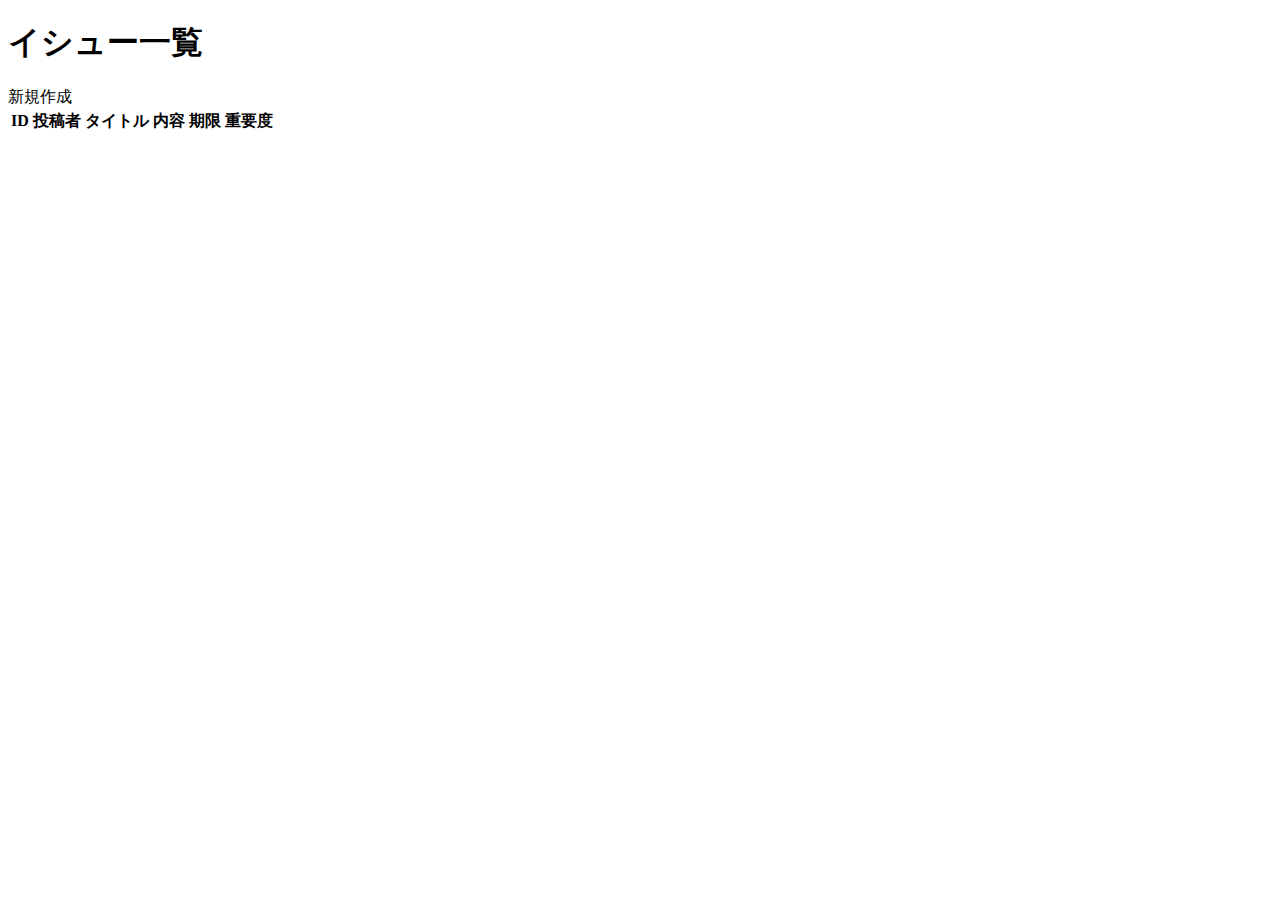
<file: src/main/resources/templates/index.html>
<!DOCTYPE html>
<html xmlns:th="http://www.thymeleaf.org">
<head>
  <meta charset="UTF-8">
  <link th:href="@{/css/style.css}" rel="stylesheet" type="text/css">
  <title>Title</title>
</head>

<body>

<div th:insert="header :: header"></div>

<div class="page-title">
  <h1>イシュー一覧</h1>
</div>

<div class="create-link">
  <a th:href="@{/issueForm}">新規作成</a>
</div>

<table class="issue-table" th:fragment="issueList(issue)">
  <tr>
    <th>ID</th>
    <th>投稿者</th>
    <th>タイトル</th>
    <th>内容</th>
    <th>期限</th>
    <th>重要度</th>
  </tr>

    <tr th:each="issue:${issue}">
      <td th:text="${issue.id}"></td>
      <td><a th:text="${issue.user.getUsername()}" th:href="@{/user/{userId}/issues(userId=${issue.user.id})}"></a></td>
      <td><a th:text="${issue.getTitle()}" th:href="@{/issue/{issueId}(issueId=${issue.id})}"></a></td>
      <td th:text="${issue.getContent()}"></td>
      <td th:text="${issue.getPeriod()}"></td>
      <td th:text="${issue.getImportance()}"></td>
      </td>
    </tr>
</table>

</body>
</html>
</file>
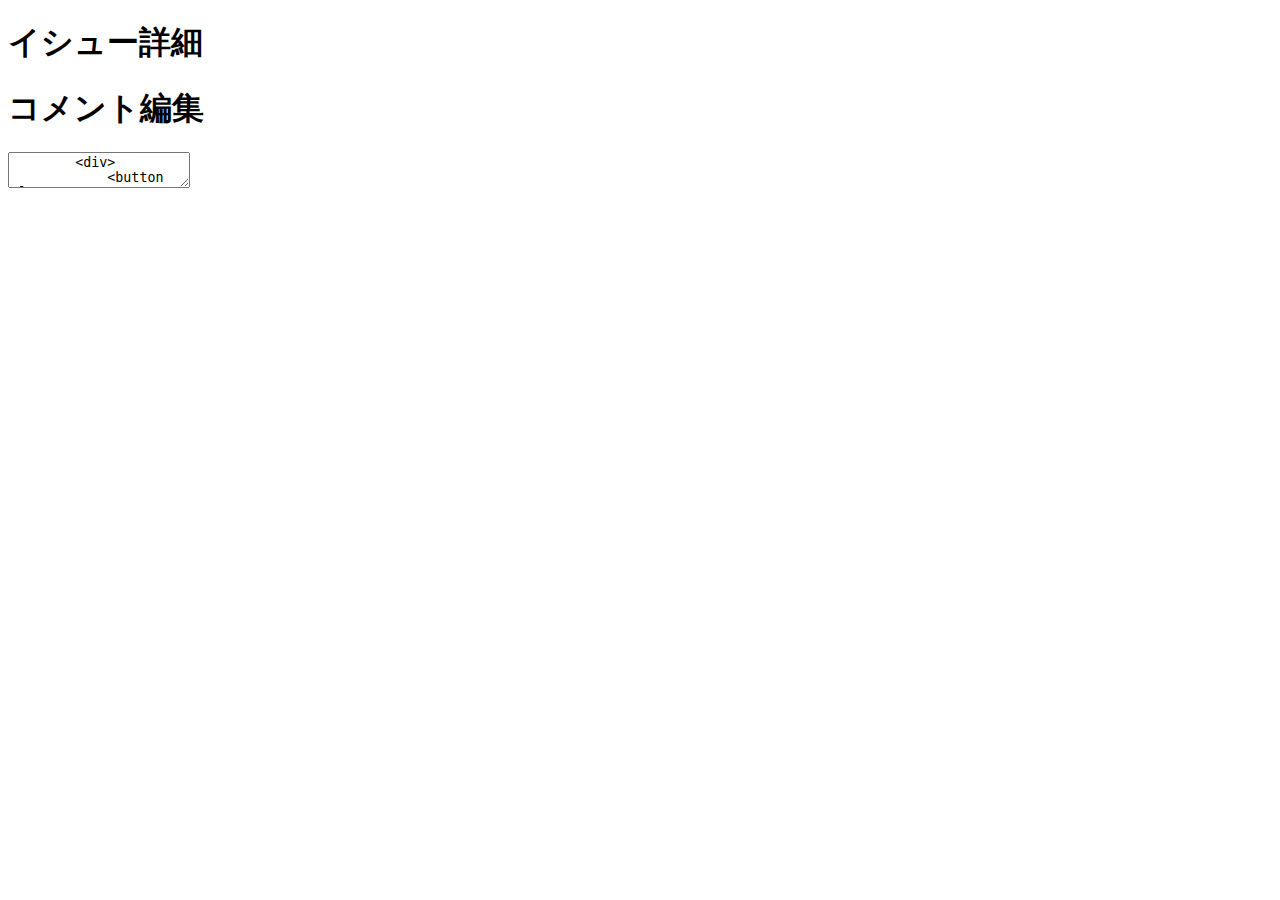
<file: src/main/resources/templates/commentEdit.html>
<!DOCTYPE html>
<html xmlns:th="http://www.thymeleaf.org">
<head>
  <meta charset="UTF-8">
  <link th:href="@{/css/style.css}" rel="stylesheet" type="text/css">
  <title>コメント編集</title>
</head>
<body>
<div th:replace="header :: header"></div>

<div class="page-title">
    <h1>イシュー詳細</h1>
</div>

<div th:replace="index :: issueList(${issue})"></div>

<div class="page-title">
    <h1>コメント編集</h1>
</div>

<form th:action="@{/issue/{issueId}/comment/{commentId}/update(issueId=${issue.id},commentId=${comment.id})}" th:method="post" th:object="${commentUpdateForm}">
    <div class="comment-form-wrapper" >
        <div th:if="${errors != null}" th:each="error : ${errors}">
            <p class="error-message" th:text="${error.defaultMessage}"></p>
        </div>

        <textarea class="comment-form" id="message" th:field="*{message}" required="required" />
        <div>
            <button class="comment-submit" type="submit">更新</button>
        </div>
    </div>
</form>

</body>
</html>

<!--  <form th:action="@{/issue/{issueId}/comment/{commentId}/update(issueId=${issue.id},commentId=${comment.id})}" th:method="post" th:object="${commentUpdateForm}">-->
<!--　　<label>メッセージ</label>-->
<!--      <div th:if="${errors != null}" th:each="error : ${errors}">-->
<!--          <p th:text="${error.defaultMessage}"></p>-->
<!--      </div>-->
<!--     <input th:field="*{message}" type="text" required="required">-->
<!--     <input type="submit" value="更新">-->
<!--  </form>-->

<!--</body>-->
<!--</html>-->
</file>
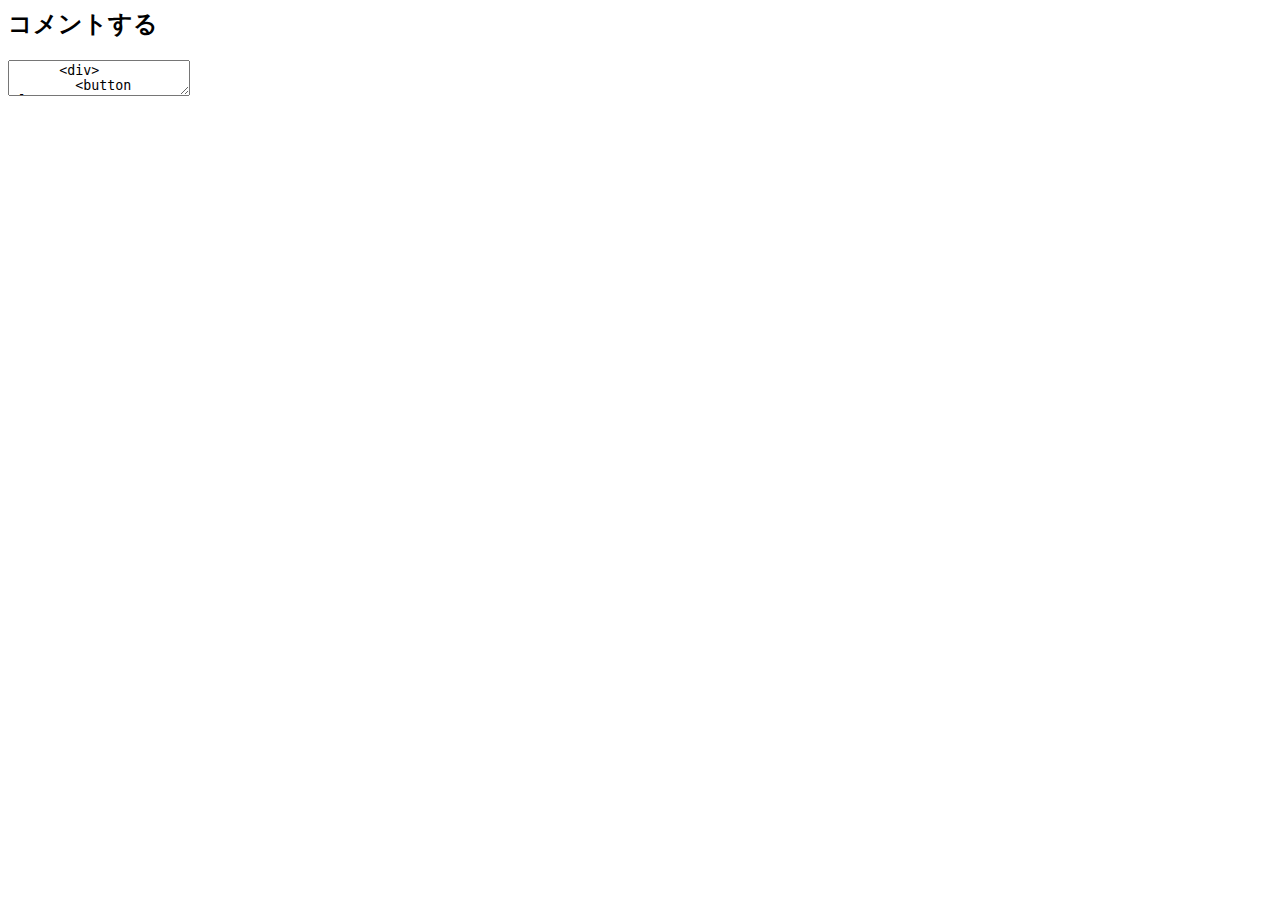
<file: src/main/resources/templates/commentNew.html>
<html xmlns:th="http://www.thymeleaf.org" th:fragment="commentNew">

<div class="new-comment-wrapper" th:if="${#authentication.name != 'anonymousUser'}">
    <!-- ログイン済みユーザーの場合のみ表示 -->
  <div class="comment-title">
    <h2>コメントする</h2>
  </div>

  <form th:action="@{/issue/{issueId}/comment(issueId=${issue.id})}" th:method="post" th:object="${comment}">
    <div class="comment-form-wrapper" >
      <div th:if="${errors != null}" th:each="error : ${errors}">
        <p class="error-message" th:text="${error.defaultMessage}"></p>
      </div>

      <textarea class="comment-form" id="message" th:field="*{message}" required="required" />
      <div>
        <button class="comment-submit" type="submit">登録</button>
      </div>
    </div>
  </form>
</div>
</file>
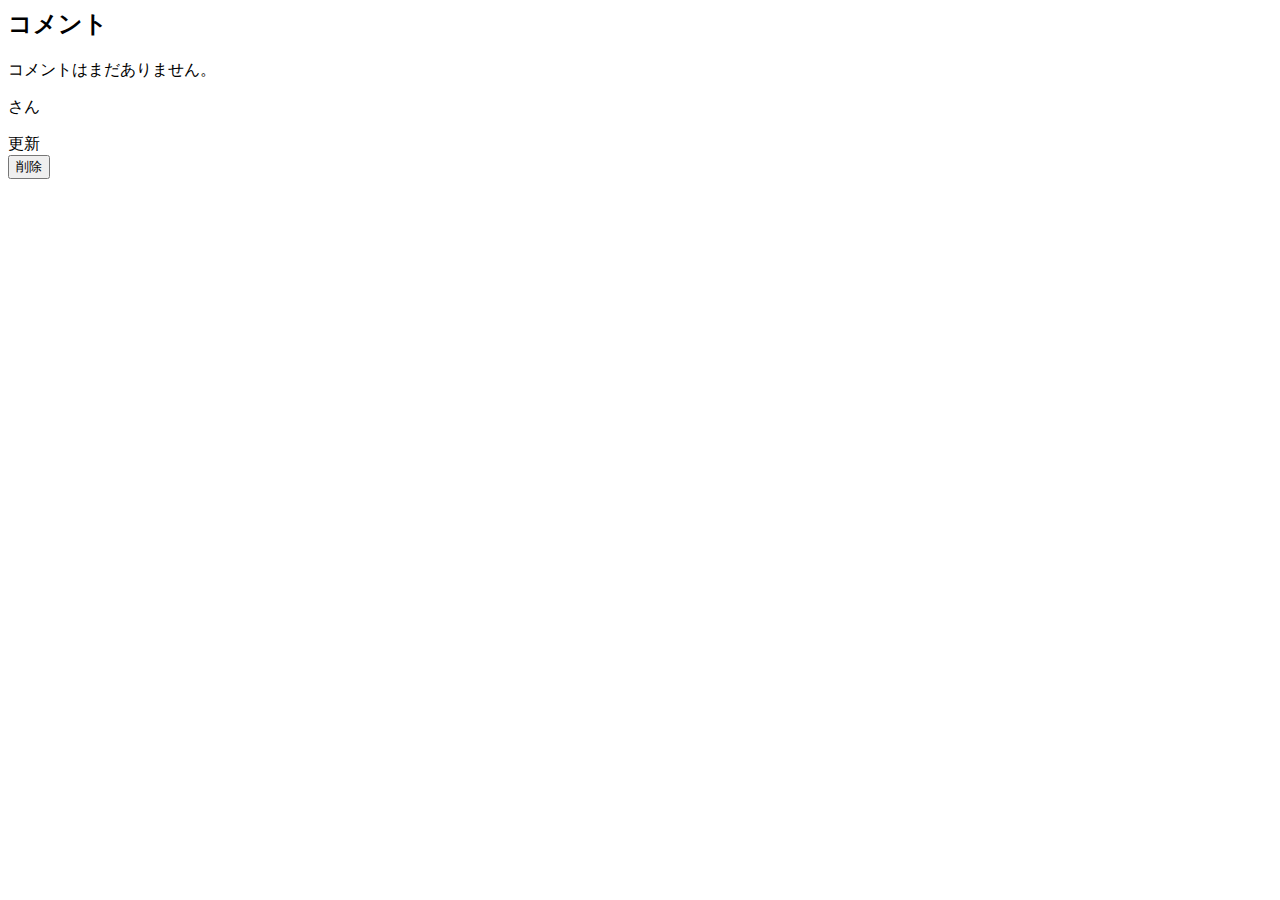
<file: src/main/resources/templates/commentShow.html>
<html xmlns:th="http://www.thymeleaf.org" th:fragment="commentShow">

<div class="page-title">
    <h2>コメント</h2>
</div>

<div class="comment-area">

    <div th:if="${#lists.isEmpty(comments)}">
        <p class="no-comment">コメントはまだありません。</p>
    </div>

    <div class="comment-wrapper" th:each="comment:${comments}">
        <div class="comment-top">
            <p><div th:text="${comment.user.username}"></div>さん</p>
        </div>
        <div class="comment-content" th:text="${comment.message}"></div>
        <div class="bottom-button" th:if="${#authentication.name == comment.user.username}">
            <a class="comment-update" th:href="@{/issue/{issueId}/comment/{commentId}/edit(issueId=${issue.id},commentId=${comment.id})}">更新</a>
            <form th:action="@{/issue/{issueId}/comment/{commentId}/delete(issueId=${issue.id},commentId=${comment.id})}" method="post">
                <input class="comment-delete" type="submit" value="削除">
            </form>

    </div>
</div>

</div>


</html>

<!--<div class="page-title">-->
<!--    <h2>コメント</h2>-->
<!--</div>-->

<!--<table class="comment-table" th:fragment="commentList(comment)">-->
<!--    <tr>-->
<!--        <th>ID</th>-->
<!--        <th>投稿者</th>-->
<!--        <th>メッセージ</th>-->
<!--        <th>更新</th>-->
<!--        <th>削除</th>-->
<!--    </tr>-->
<!--    <tr th:each="comment:${comments}">-->
<!--        <td th:text="${comment.id}"></td>-->
<!--        <td th:text="${comment.user.username}"></td>-->
<!--        <td th:text="${comment.message}"></td>-->
<!--        <div th:if="${#authentication.name == comment.user.username}">-->
<!--            <td><a class="update-button" th:href="@{/issue/{issueId}/comment/{commentId}/edit(issueId=${issue.id},commentId=${comment.id})}">更新</a></td>-->
<!--            <form th:action="@{/issue/{issueId}/comment/{commentId}/delete(issueId=${issue.id},commentId=${comment.id})}" method="post">-->
<!--                <td><input class="delete-button" type="submit" value="削除"></td>-->
<!--            </form>-->
<!--        </div>-->
<!--    </tr>-->
<!--</table>-->

<!--<div th:if="${#authentication.name != 'anonymousUser'}">-->
<!--    &lt;!&ndash; ログイン済みユーザーの場合のみ表示 &ndash;&gt;-->
<!--    <form th:action="@{/issue/{issueId}/comment(issueId=${issue.id})}" th:method="post" th:object="${comment}">-->
<!--        <label>コメント</label>-->
<!--        <div th:if="${errors != null}" th:each="error : ${errors}">-->
<!--            <p th:text="${error.defaultMessage}"></p>-->
<!--        </div>-->
<!--        <input th:field="*{message}" type="text" required="required" >-->
<!--        <input type="submit" value="登録">-->
<!--    </form>-->

<!--</div>-->
</file>
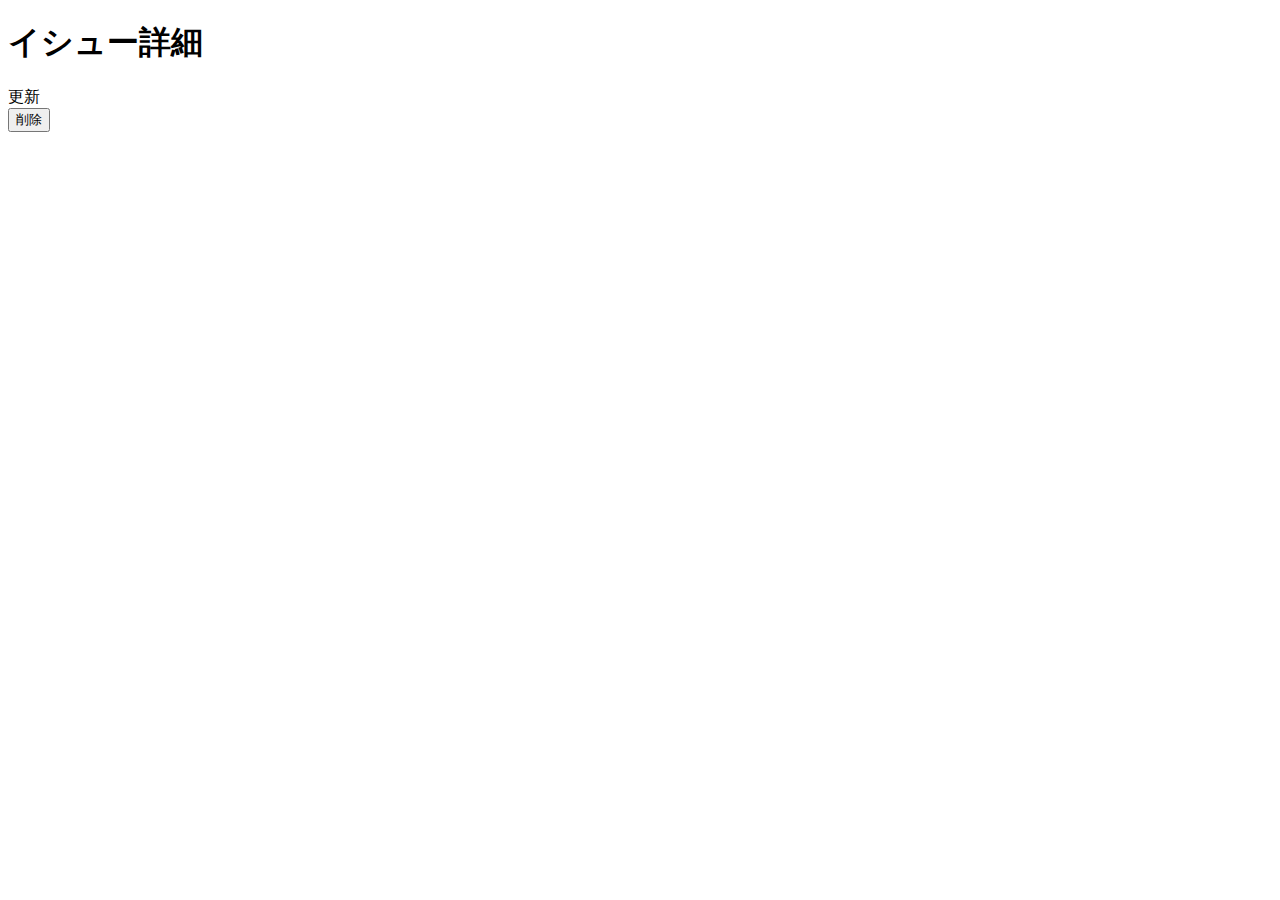
<file: src/main/resources/templates/detail.html>
<!DOCTYPE html>
<html xmlns:th="http://www.thymeleaf.org">
<head>
  <meta charset="UTF-8">
  <link th:href="@{/css/style.css}" rel="stylesheet" type="text/css">
  <title>イシュー詳細</title>
</head>

<body>

<div th:insert="header :: header"></div>

<div class="page-title">
  <h1>イシュー詳細</h1>
</div>

<div th:replace="index :: issueList(${issue})"></div>

<div class="button" th:if="${#authentication.name == issue.user.username}">
  <a class="update-button" th:href="@{/user/{userId}/issue/{issueId}/edit(userId=${issue.user.id}, issueId=${issue.id})}">更新</a>
  <form th:action="@{/user/{userId}/issue/{issueId}/delete(userId=${issue.user.id}, issueId=${issue.id})}" method="post">
    <input class="delete-button" type="submit" value="削除">
  </form>
</div>

<div th:replace="commentShow :: commentShow"></div>

<div th:replace="commentNew :: commentNew"></div>

<!--<div class="page-title">-->
<!--  <h2>コメント</h2>-->
<!--</div>-->

<!--<table class="comment-table" th:fragment="commentList(comment)">-->
<!--  <tr>-->
<!--    <th>ID</th>-->
<!--    <th>投稿者</th>-->
<!--    <th>メッセージ</th>-->
<!--    <th>更新</th>-->
<!--    <th>削除</th>-->
<!--  </tr>-->
<!--  <tr th:each="comment:${comments}">-->
<!--    <td th:text="${comment.id}"></td>-->
<!--    <td th:text="${comment.user.username}"></td>-->
<!--    <td th:text="${comment.message}"></td>-->
<!--    <div th:if="${#authentication.name == comment.user.username}">-->
<!--      <td><a class="update-button" th:href="@{/issue/{issueId}/comment/{commentId}/edit(issueId=${issue.id},commentId=${comment.id})}">更新</a></td>-->
<!--      <form th:action="@{/issue/{issueId}/comment/{commentId}/delete(issueId=${issue.id},commentId=${comment.id})}" method="post">-->
<!--        <td><input class="delete-button" type="submit" value="削除"></td>-->
<!--      </form>-->
<!--    </div>-->
<!--  </tr>-->
<!--</table>-->

<!--<div th:if="${#authentication.name != 'anonymousUser'}">-->
<!--  &lt;!&ndash; ログイン済みユーザーの場合のみ表示 &ndash;&gt;-->
<!--  <form th:action="@{/issue/{issueId}/comment(issueId=${issue.id})}" th:method="post" th:object="${comment}">-->
<!--    <label>コメント</label>-->
<!--    <div th:if="${errors != null}" th:each="error : ${errors}">-->
<!--      <p th:text="${error.defaultMessage}"></p>-->
<!--    </div>-->
<!--    <input th:field="*{message}" type="text" required="required" >-->
<!--    <input type="submit" value="登録">-->
<!--  </form>-->

<!--</div>-->

</body>
</html>
</file>
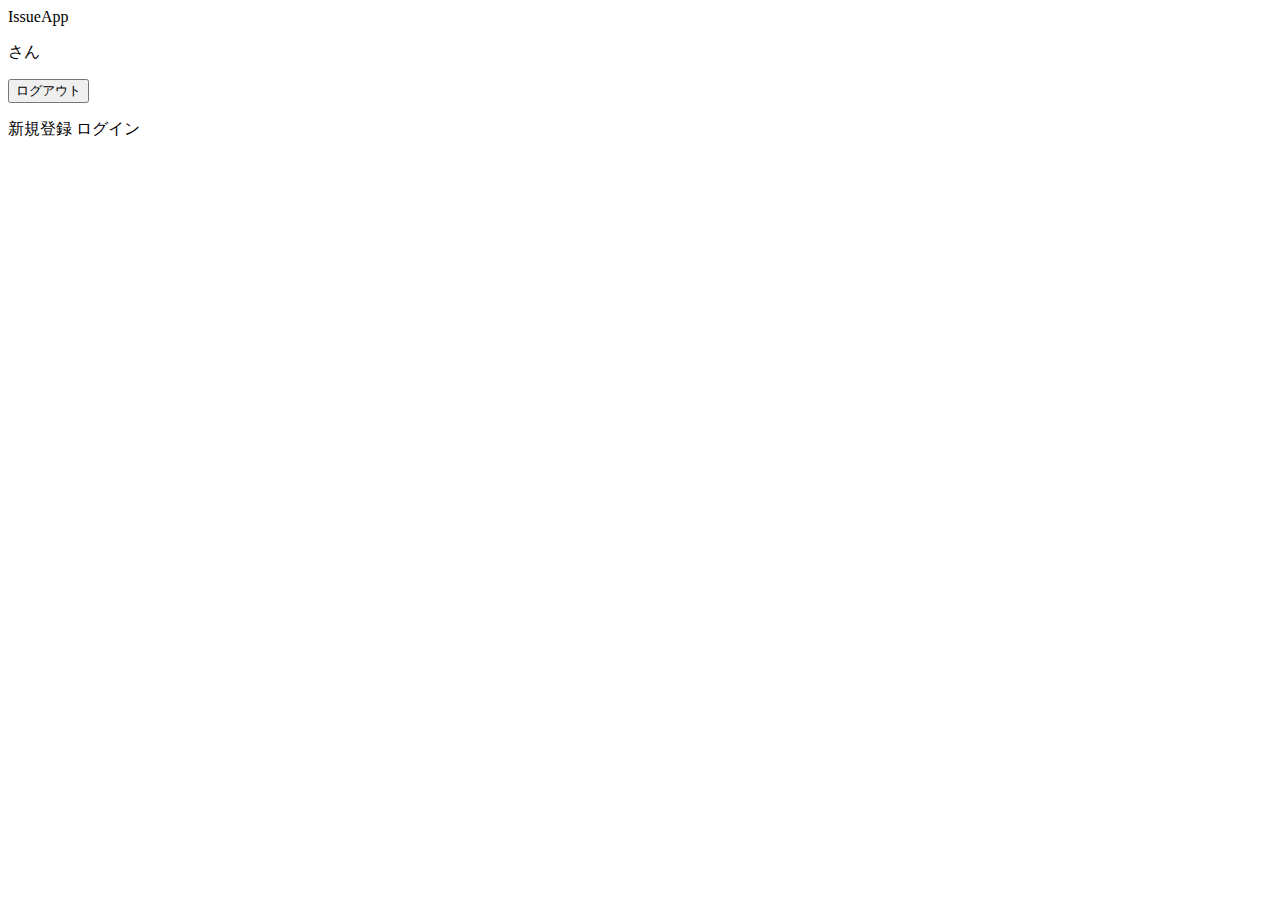
<file: src/main/resources/templates/header.html>
<html xmlns:th="http://www.thymeleaf.org">
<header>
    <div class="header-container">
        <a class="app-name" th:href="@{/}">IssueApp</a>

        <!-- ログイン時 -->
        <div class="header-info"  th:if="${#authorization.expression('isAuthenticated()')}">
            <p class="user-name"><span  th:text="${#authentication?.name}"></span>さん</p>
            <form th:action="@{/logout}" method="post">
                <input class="logout-button" type="submit" value="ログアウト"/>
            </form>
        </div>

        <!-- 非ログイン時 -->
        <div class="header-info" th:if="${#authorization.expression('!isAuthenticated()')}">
            <a class="header-button" th:href="@{/registerForm}">新規登録</a>
            <a class="header-button" th:href="@{/login}">ログイン</a>
        </div>
    </div>
</header>
</file>
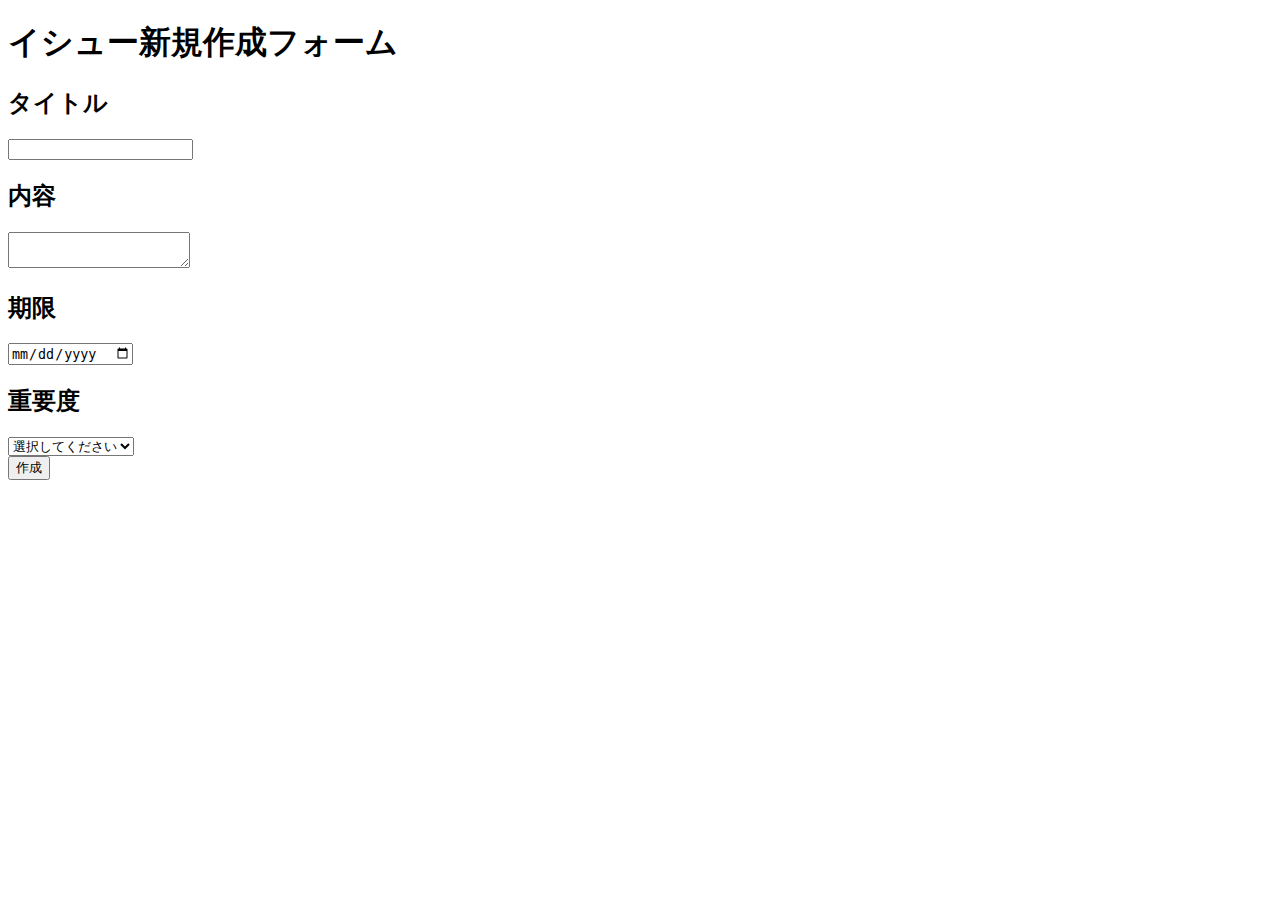
<file: src/main/resources/templates/issueForm.html>
<!DOCTYPE html>
<html xmlns:th="http://www.thymeleaf.org" lang="en">
<head>
    <meta charset="UTF-8">
    <link th:href="@{/css/style.css}" rel="stylesheet" type="text/css">
    <title>イシュー新規作成</title>
</head>
<body>

<div th:insert="header :: header"></div>


<div class="page-title">
    <h1>イシュー新規作成フォーム</h1>
</div>

<div class="form">
    <form th:action="@{/issues}" th:method="post" th:object="${issueEntity}">
        <div class="form_title">
            <h2 class="column-title">タイトル</h2>
            <div th:if="${#fields.hasErrors('title')}" th:errors="*{title}"></div>
            <input type="text" id="title" th:field="*{title}" required="required">
        </div>
        <div class="form_content">
            <h2 class="column-title">内容</h2>
            <div th:if="${#fields.hasErrors('content')}" th:errors="*{content}"></div>
            <textarea id="content" th:field="*{content}" required="required"></textarea>
        </div>

        <div class="form_period">
            <h2 class="column-title">期限</h2>
            <input type="date" id="period" th:field="*{period}" required="required">
        </div>

        <div class="form_importance">
            <h2 class="column-title">重要度</h2>
            <select id="importance" th:field="*{importance}" required="required">
                <option value="">選択してください</option>
                <option value="低">低</option>
                <option value="中">中</option>
                <option value="高">高</option>
            </select>
        </div>

        <div class="form_submit">
            <button type="submit">作成</button>
        </div>
    </form>
</div>
</body>
</html>
</file>
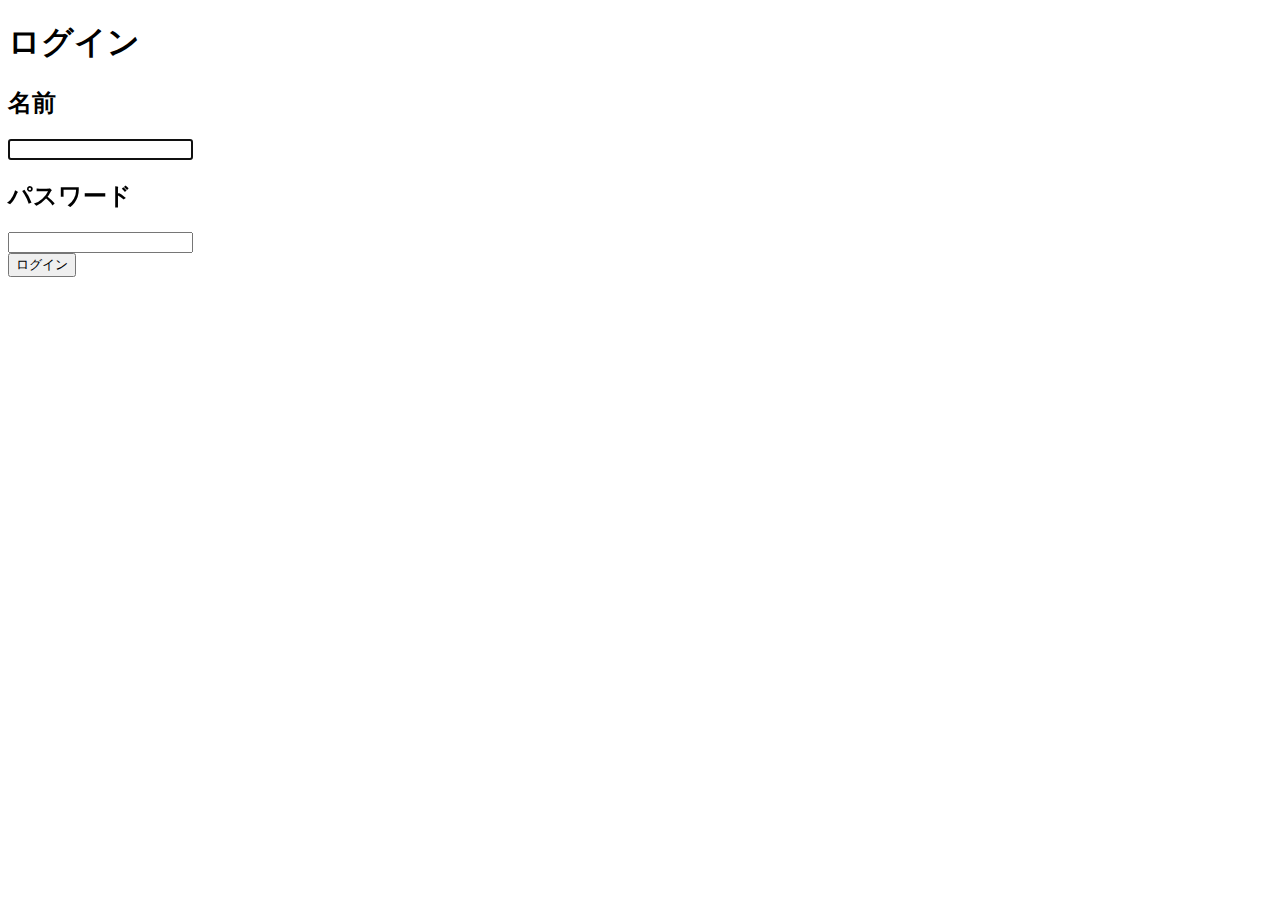
<file: src/main/resources/templates/login.html>
<!DOCTYPE html>
<html xmlns:th="http://www.thymeleaf.org" xmlns="http://www.w3.org/1999/html">
<head>
  <meta charset="UTF-8">
  <link th:href="@{/css/style.css}" rel="stylesheet" type="text/css">
  <title>Title</title>
</head>

<body>

<header th:insert="header :: header"></header>

<div class="page-title">
    <h1>ログイン</h1>
</div>

<div class="form">

    <p th:if="${param.error}" class="login-error" th:text="${loginError}"></p>

    <form th:action="@{/login}" method="post">

        <div class="form_title">
            <h2 class="column-title">名前</h2>
            <input type="text" id="username" name="username" autofocus="autofocus" required="required" />
        </div>

        <div class="form_title">
            <h2 class="column-title">パスワード</h2>
            <input type="password" id="password" name="password" required="required" />
        </div>

        <div class="form_submit">
            <button type="submit">ログイン</button>
        </div>
    </form>
</div>

</body>
</html>
</file>
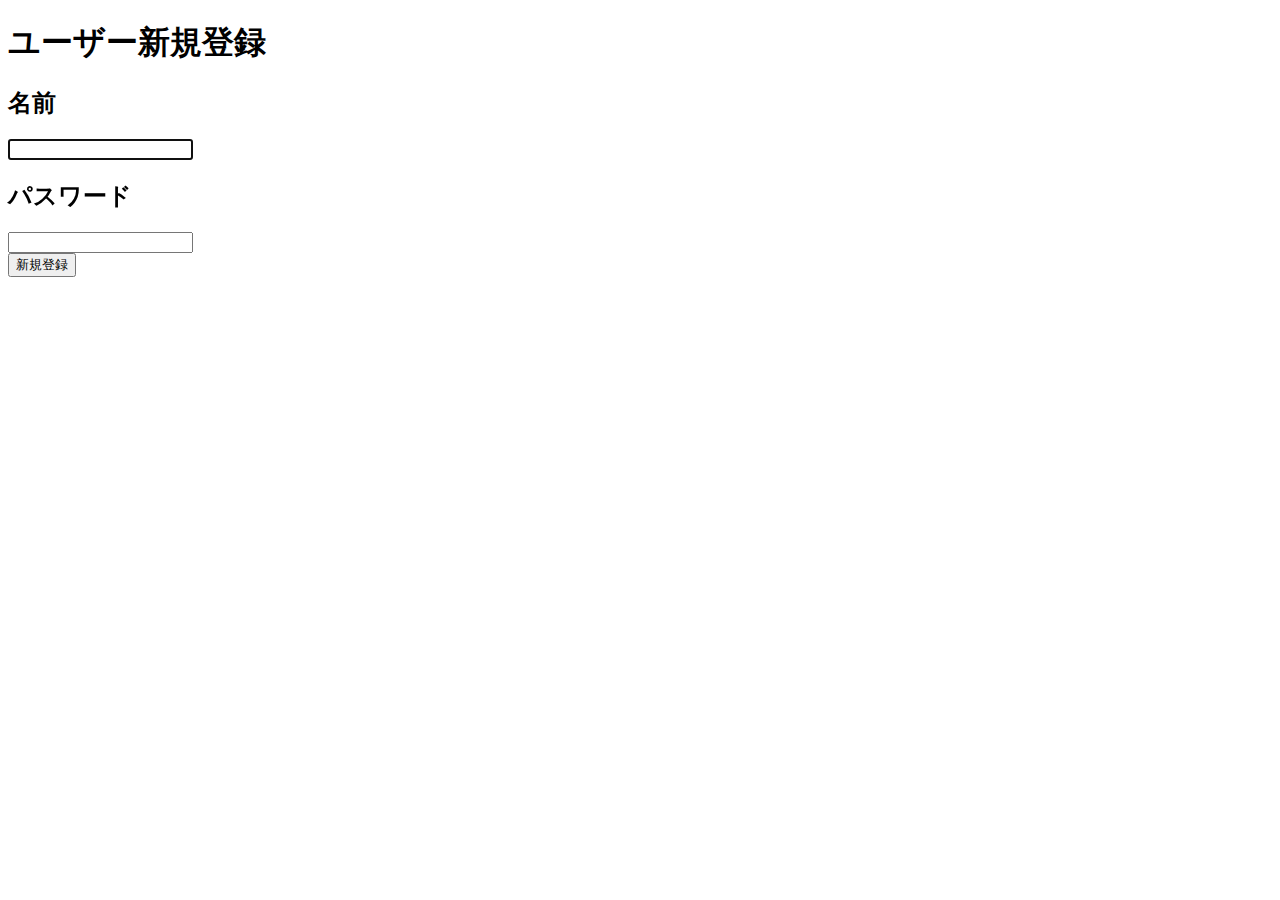
<file: src/main/resources/templates/register.html>
<!DOCTYPE html>
<html xmlns:th="http://www.thymeleaf.org" lang="en">
<head>
  <meta charset="UTF-8">
  <link th:href="@{/css/style.css}" rel="stylesheet" type="text/css">
  <title>ユーザー新規登録</title>
</head>
<body>

<div th:insert="header :: header"></div>

<div class="page-title">
  <h1>ユーザー新規登録</h1>
</div>

<p th:if="${param.error}" class="login-error" th:text="${loginError}"></p>

<div class="form">

<form th:action="@{/register}" th:method="post" th:object="${user}">

  <div class="form_title">
    <h2 class="column-title">名前</h2>
    <div class="error-message" th:if="${#fields.hasErrors('username')}" th:errors="*{username}"></div>
    <input type="text" id="username" name="username" autofocus="autofocus" required="required" />
  </div>

  <div class="form_title">
    <h2 class="column-title">パスワード</h2>
    <div class="error-message" th:if="${#fields.hasErrors('password')}" th:errors="*{password}"></div>
    <input type="password" id="password" name="password" required="required" />
  </div>

  <div class="form_submit">
    <button type="submit">新規登録</button>
  </div>

</form>
</div>
</body>
</html>





<!--  <label for="username">ユーザー名</label>-->
<!--  <input th:field="*{username}" id="username" type="text">-->
<!--  <div th:if="${#fields.hasErrors('username')}" th:errors="*{username}"></div>-->
<!--  <label for="password">パスワード</label>-->
<!--  <input th:field="*{password}" id="password" type="password">-->
<!--  <div th:if="${#fields.hasErrors('password')}" th:errors="*{password}"></div>-->
<!--  <input type="submit" value="登録">-->
<!--</form>-->
<!--</body>-->
<!--</html>-->
</file>
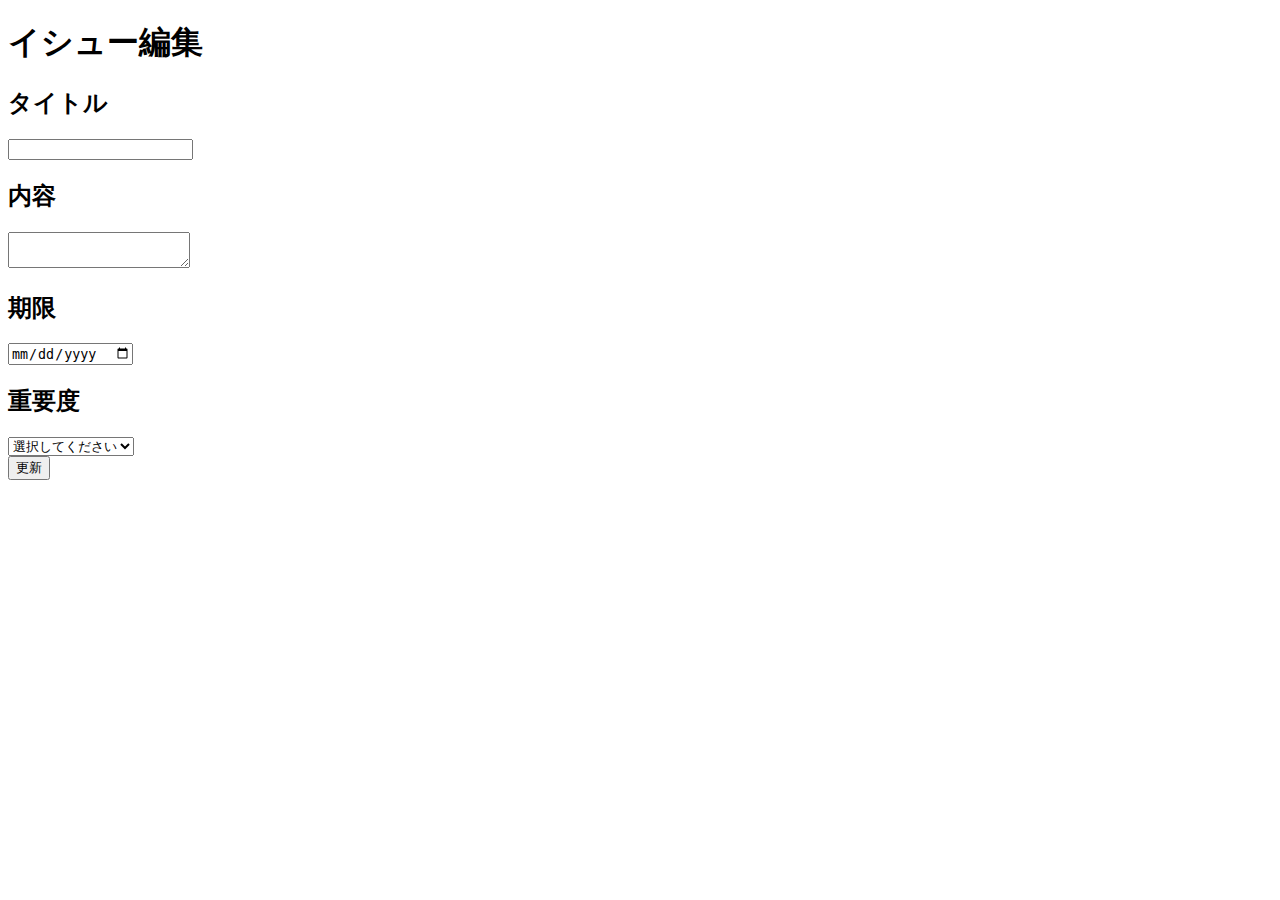
<file: src/main/resources/templates/update.html>
<!DOCTYPE html>
<html xmlns:th="http://www.thymeleaf.org">
<head>
    <meta charset="UTF-8">
    <link th:href="@{/css/style.css}" rel="stylesheet" type="text/css">
    <title>イシュー詳細</title>
</head>
<body>

<div th:insert="header :: header"></div>

<div class="page-title">
    <h1>イシュー編集</h1>
</div>

<div class="form">
    <form action="#" th:action="@{/user/{userId}/issue/{issueId}/update(userId=${issue.user.id},issueId=${issue.getId()})}" th:method="post" th:object="${issueUpdateForm}">
        <div class="form_title">
            <h2>タイトル</h2>
            <div th:if="${#fields.hasErrors('title')}" th:errors="*{title}"></div>
            <input type="text" id="title" th:field="*{title}">
        </div>
        <div class="form_content">
            <h2>内容</h2>
            <div th:if="${#fields.hasErrors('content')}" th:errors="*{content}"></div>
            <textarea id="content" th:field="*{content}"></textarea>
        </div>

        <div class="form_period">
            <h2>期限</h2>
            <input type="date" id="period" th:field="*{period}">
        </div>

        <div class="form_importance">
            <h2 class="column-title">重要度</h2>
            <select id="importance" th:field="*{importance}" required="required">
                <option value="">選択してください</option>
                <option value="低">低</option>
                <option value="中">中</option>
                <option value="高">高</option>
            </select>
        </div>

        <div class="form_submit">
            <button type="submit">更新</button>
        </div>
    </form>
</div>

</body>
</html>
</file>
